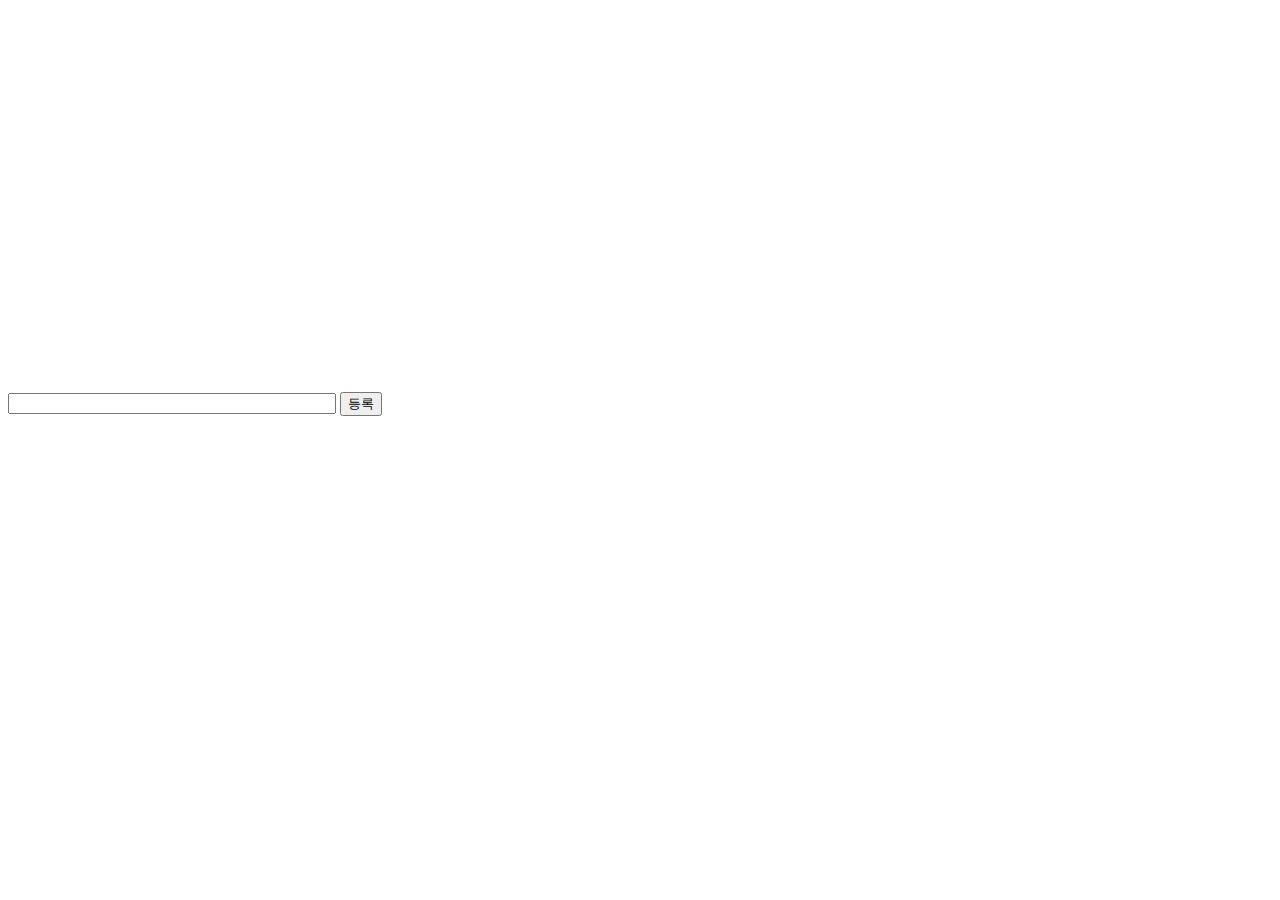
<file: daily_study/elice_camp_v/elice_0502/Todo_list/index.html>
<!DOCTYPE html>
<html lang="en">
  <head>
    <meta charset="UTF-8">
    <meta http-equiv="X-UA-Compatible" content="IE-edge">
    <meta name="viewport" content="width=device-width, initial-scale=1.8">
    <title>Document</title>
    <link rel="stylesheet" href="style.css">
  </head>
  <body>
    <div>
      <ol id="todo-list"></ol>
      <form id="create">
        <input type="text">
        <button type="submit">등록</button>
      </form>
    </div>
    <script src="http://ajax.aspnetcdn.com/ajax/jQuery/jquery-3.6.0.js"></script>
    <script src="index.js"></script>
  </body>
</html>
</file>
<file: daily_study/elice_camp_v/elice_0502/Todo_list/style.css>
#todo-list {
  width: 100%;
  height: auto;
  position: relative;
  min-height: 360px;
}

#todo-list li {
  margin-bottom: 8px;
}

#todo-list li span {
  display: inline-block;
  min-width: 240px;
}

#todo-list li.completed span {
  text-decoration: line-through;
}

#create {
  width: 100%;
  height: auto;
  position: relative;
}

#create input {
  width: 320px;
}
</file>
